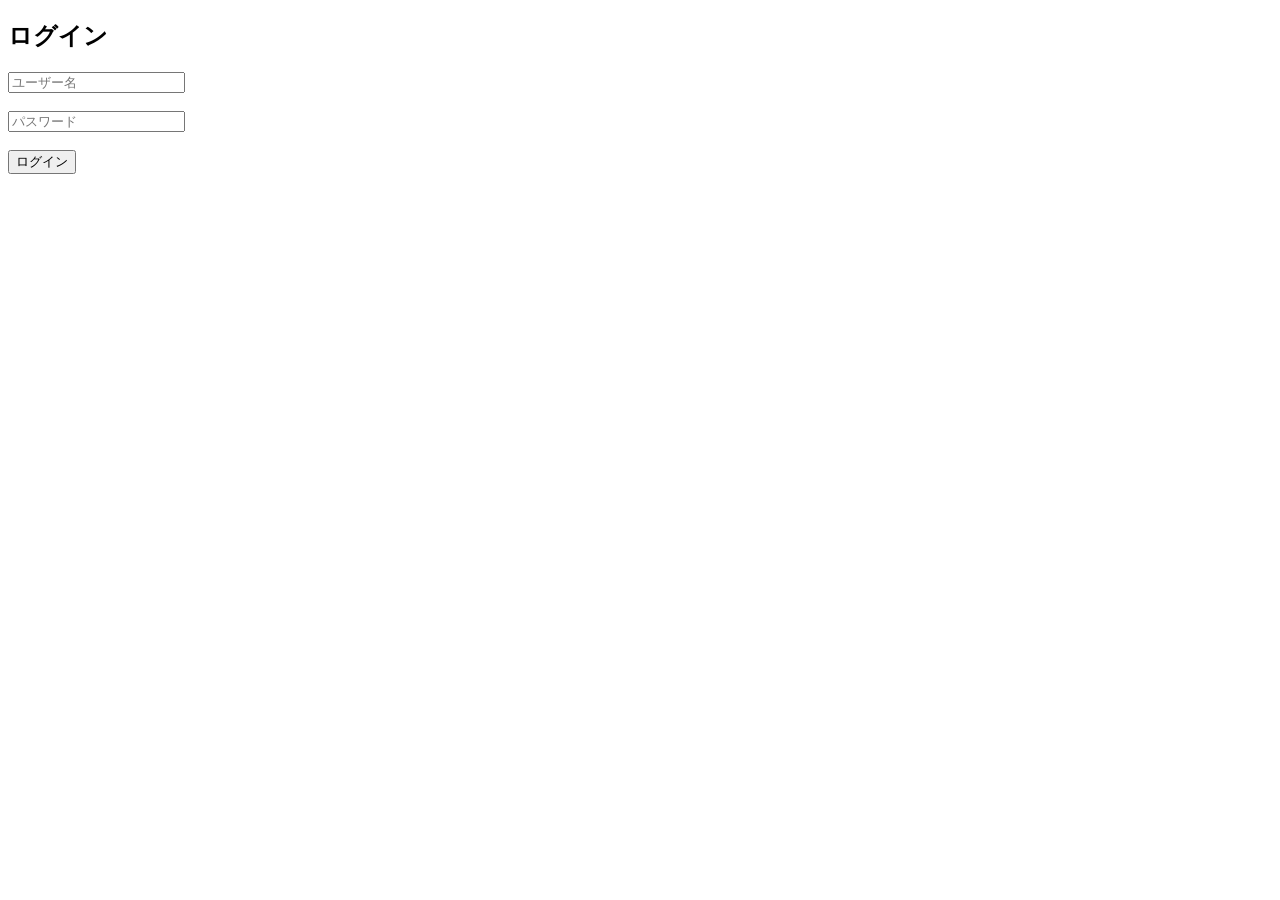
<file: src/main/resources/static/login.html>
<!DOCTYPE html>
<html>
<head>
    <meta charset="UTF-8">
    <title>ログイン</title>
    <script src="config.js"></script>
</head>
<body>

<h2>ログイン</h2>

<input id="username" placeholder="ユーザー名"/>
<br><br>

<input id="password" type="password" placeholder="パスワード"/>
<br><br>

<button onclick="login()">ログイン</button>

<p id="result"></p>

<script>
    async function login() {
            const username = document.getElementById("username").value;
            const password = document.getElementById("password").value;
            const result = document.getElementById("result");
            if (!username || !password) {
            result.innerText = "ユーザー名とパスワードを入力してください";
            result.style.color = "red";
            return;
            }
            // const response = await fetch("http://localhost:8080/auth/login", {
            // const response = await fetch("https://miniec-1.onrender.com/auth/login", {
        console.log("API_URL:", API_URL);  // Debug
        const response = await fetch(`${API_URL}/auth/login`, {

                method: "POST",
                headers: {
                    "Content-Type": "application/json"
                },
                body: JSON.stringify({ username, password })
            });
            const text = await response.text();

            if (!response.ok) {
            result.innerText = text || "ログイン失敗";
            result.style.color = "red";
            return;
            }
            console.log("JWT =", text);
            localStorage.setItem("token", text);

            console.log(
                "SAVED TOKEN =",
                localStorage.getItem("token")
            );
                result.innerText = "ログインに成功しました！";
                result.style.color = "green";
                await getProfile();
                //window.location.href = "/index.html";
                window.location.href = "/";
        }
        async function getProfile() {
            const token = localStorage.getItem("token");

            // const response = await fetch("http://localhost:8080/user/profile", {
            // const response = await fetch("https://miniec-1.onrender.com/user/profile", {
            const response = await fetch(`${API_URL}/user/profile`, {

                method: "GET",
                headers: {
                    "Authorization": "Bearer " + token
                }
            });

            if (!response.ok) {
                const text = await response.text();
                console.log("ERROR:", response.status, text);
                return;
            }

            // const data = await response.json();
            const data = await response.text();
            console.log("PROFILE:", data);
        }
</script>
</body>
</html>
</file>
